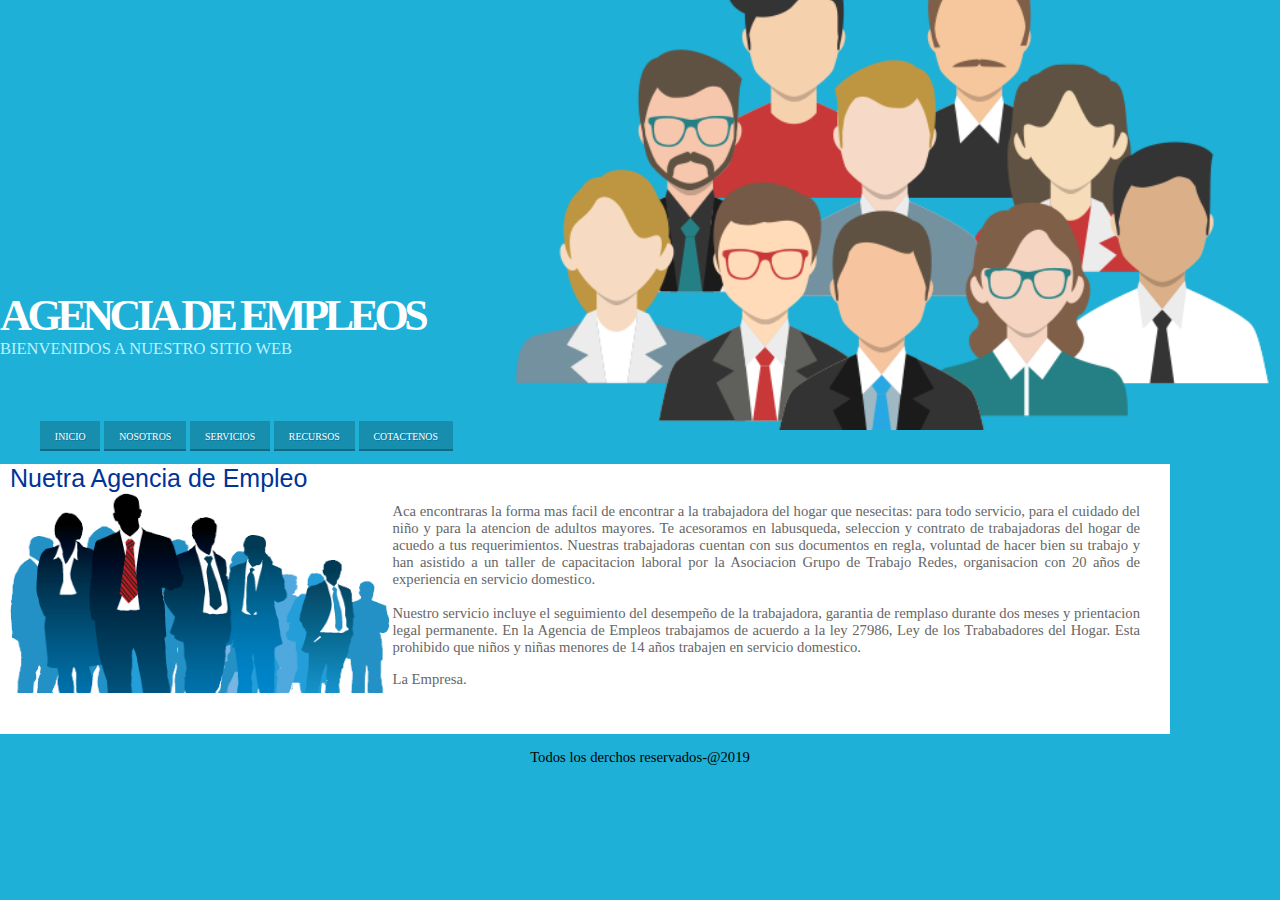
<file: index.html>
<!DOCTYPE html>
<html>
<head>
	<meta charset="utf-8">
	<meta name="viewport" content="width=device-width, initial-scale=1">
	<link rel="stylesheet" type="text/css" href="estilofinal.css">
	<title>proyecto final</title>
</head>
<body>	
<header id="logo">
	<h1><a href="principal.html">agencia de empleos</a></h1>
	<p id="subtitulo">bienvenidos a nuestro sitio web</p>
</header>
<section>
	<nav id="menu">
		<ul>
			<li><a href="indexfinal.html" title="pagina principal" hreflang="es-pe" accesskey="I">Inicio</a></li>
			<li><a href="nosotrosfinal.html" title="conocenos" hreflang="es-pe" accesskey="N">Nosotros</a></li>
			<li><a href="servicios.html" title="nuestros servicios" hreflang="es-pe" accesskey="S">Servicios</a></li>
			<li><a href="recursos.html" title="recursos" hreflang="es-pe" accesskey="R">Recursos</a></li>
			<li><a href="mailto:informa@agencia.com" title="escribanos" hreflang="es-pe" accesskey="C">Cotactenos</a></li>
		</ul>
	</nav>
</section>
<section id="seccion">
	<header id="subtitulo2">Nuetra Agencia de Empleo</header>
    <img src="empleados.png" id="imagen">
    <aside id="ladoderecho">
    	<p>
    		Aca encontraras la forma mas facil de encontrar a la trabajadora del hogar que nesecitas: para todo servicio, para el cuidado del niño y para la atencion de adultos mayores. Te acesoramos en labusqueda, seleccion y contrato de trabajadoras del hogar de acuedo a tus requerimientos.
    		Nuestras trabajadoras cuentan con sus documentos en regla, voluntad de hacer bien su trabajo y han asistido a un taller de capacitacion laboral por la Asociacion Grupo de Trabajo Redes, organisacion con 20 años de experiencia en servicio domestico.
    		<br></br>
    		Nuestro servicio incluye el seguimiento del desempeño de la trabajadora, garantia de remplaso durante dos meses y prientacion legal permanente.
    		En la Agencia de Empleos trabajamos de acuerdo a la ley 27986, Ley de los Trababadores del Hogar. Esta prohibido que niños y niñas menores de 14 años trabajen en servicio domestico. 
    	</p>
    	<p>La Empresa.</p>
    </aside>	
</section>
<footer id="pie"><p>Todos los derchos reservados-@2019</p></footer>
</body>
</html>
</file>
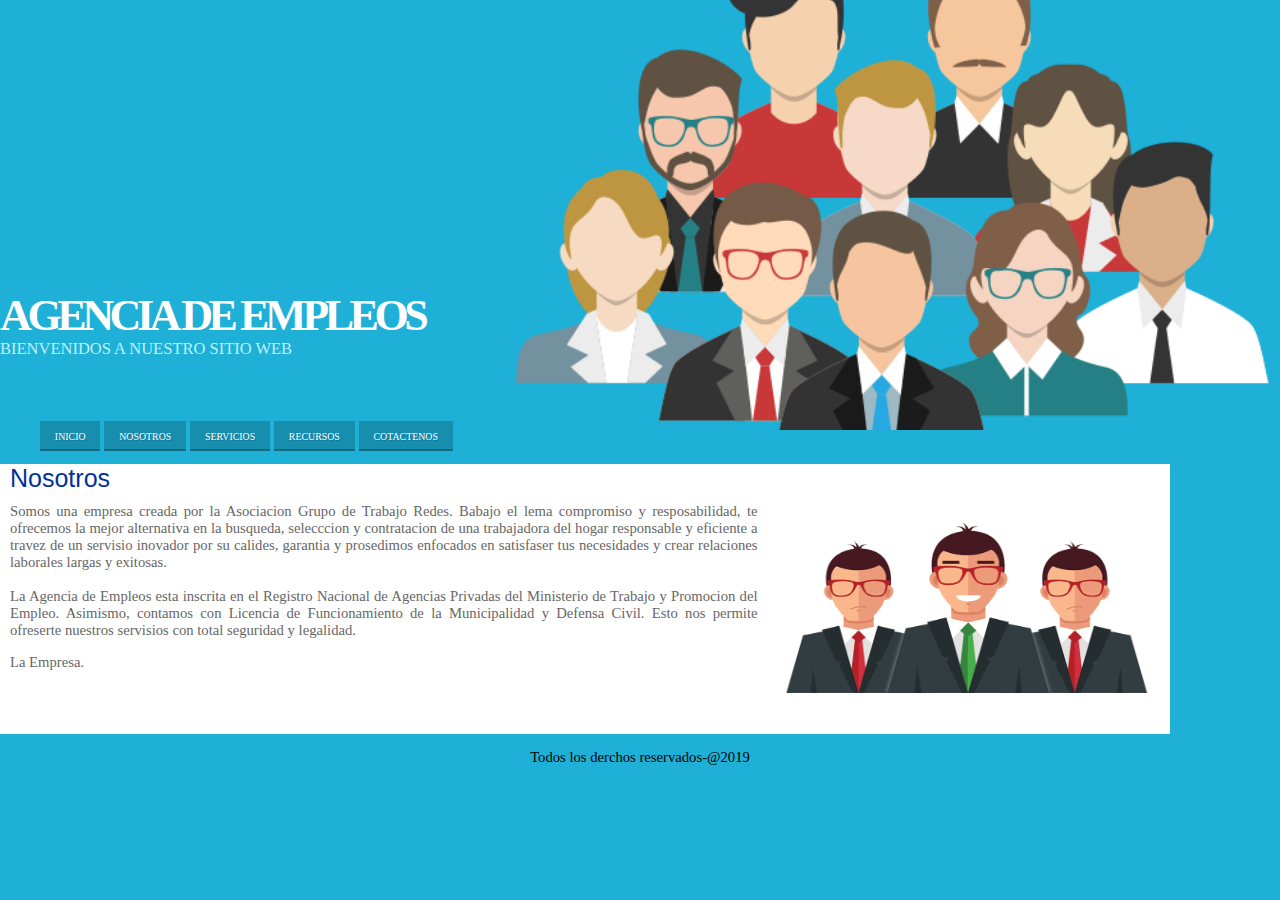
<file: nosotrosfinal.html>
<!DOCTYPE html>
<html>
<head>
	<meta charset="utf-8">
	<meta name="viewport" content="width=device-width, initial-scale=1">
	<link rel="stylesheet" type="text/css" href="estilofinal.css">
	<title>nosotros</title>
</head>
<body>	
<header id="logo">
	<h1><a href="principal.html">agencia de empleos</a></h1>
	<p id="subtitulo">bienvenidos a nuestro sitio web</p>
</header>
<section>
	<nav id="menu">
		<ul>
			<li><a href="indexfinal.html" title="pagina principal" hreflang="es-pe" accesskey="I">Inicio</a></li>
			<li><a href="nosotros.html" title="conocenos" hreflang="es-pe" accesskey="N">Nosotros</a></li>
			<li><a href="servicios.html" title="nuestros servicios" hreflang="es-pe" accesskey="S">Servicios</a></li>
			<li><a href="recursos.html" title="recursos" hreflang="es-pe" accesskey="R">Recursos</a></li>
			<li><a href="mailto:informa@agencia.com" title="escribanos" hreflang="es-pe" accesskey="C">Cotactenos</a></li>
		</ul>
	</nav>
</section>
<section id="seccion">
	<header id="subtitulo2">Nosotros</header>
    <aside id="ladoizquierdo">
    	<p>
    		Somos una empresa creada por la Asociacion Grupo de Trabajo Redes. Babajo el lema compromiso y resposabilidad, te ofrecemos la mejor alternativa en la busqueda, selecccion y contratacion de una trabajadora del hogar responsable y eficiente a travez de un servisio inovador por su calides, garantia y prosedimos enfocados en satisfaser tus necesidades y crear relaciones laborales largas y exitosas. 
    		<br></br>
    		La Agencia de Empleos esta inscrita en el Registro Nacional de Agencias Privadas del Ministerio de Trabajo y Promocion del Empleo. Asimismo, contamos con Licencia de Funcionamiento de la Municipalidad y Defensa Civil. Esto nos permite ofreserte nuestros servisios con total seguridad y legalidad.  
    	</p>
    	<p>La Empresa.</p>
    </aside>
    <img src="nosotros.png" id="imagen">	
</section>
<footer id="pie"><p>Todos los derchos reservados-@2019</p></footer>
</body>
</html>
</file>
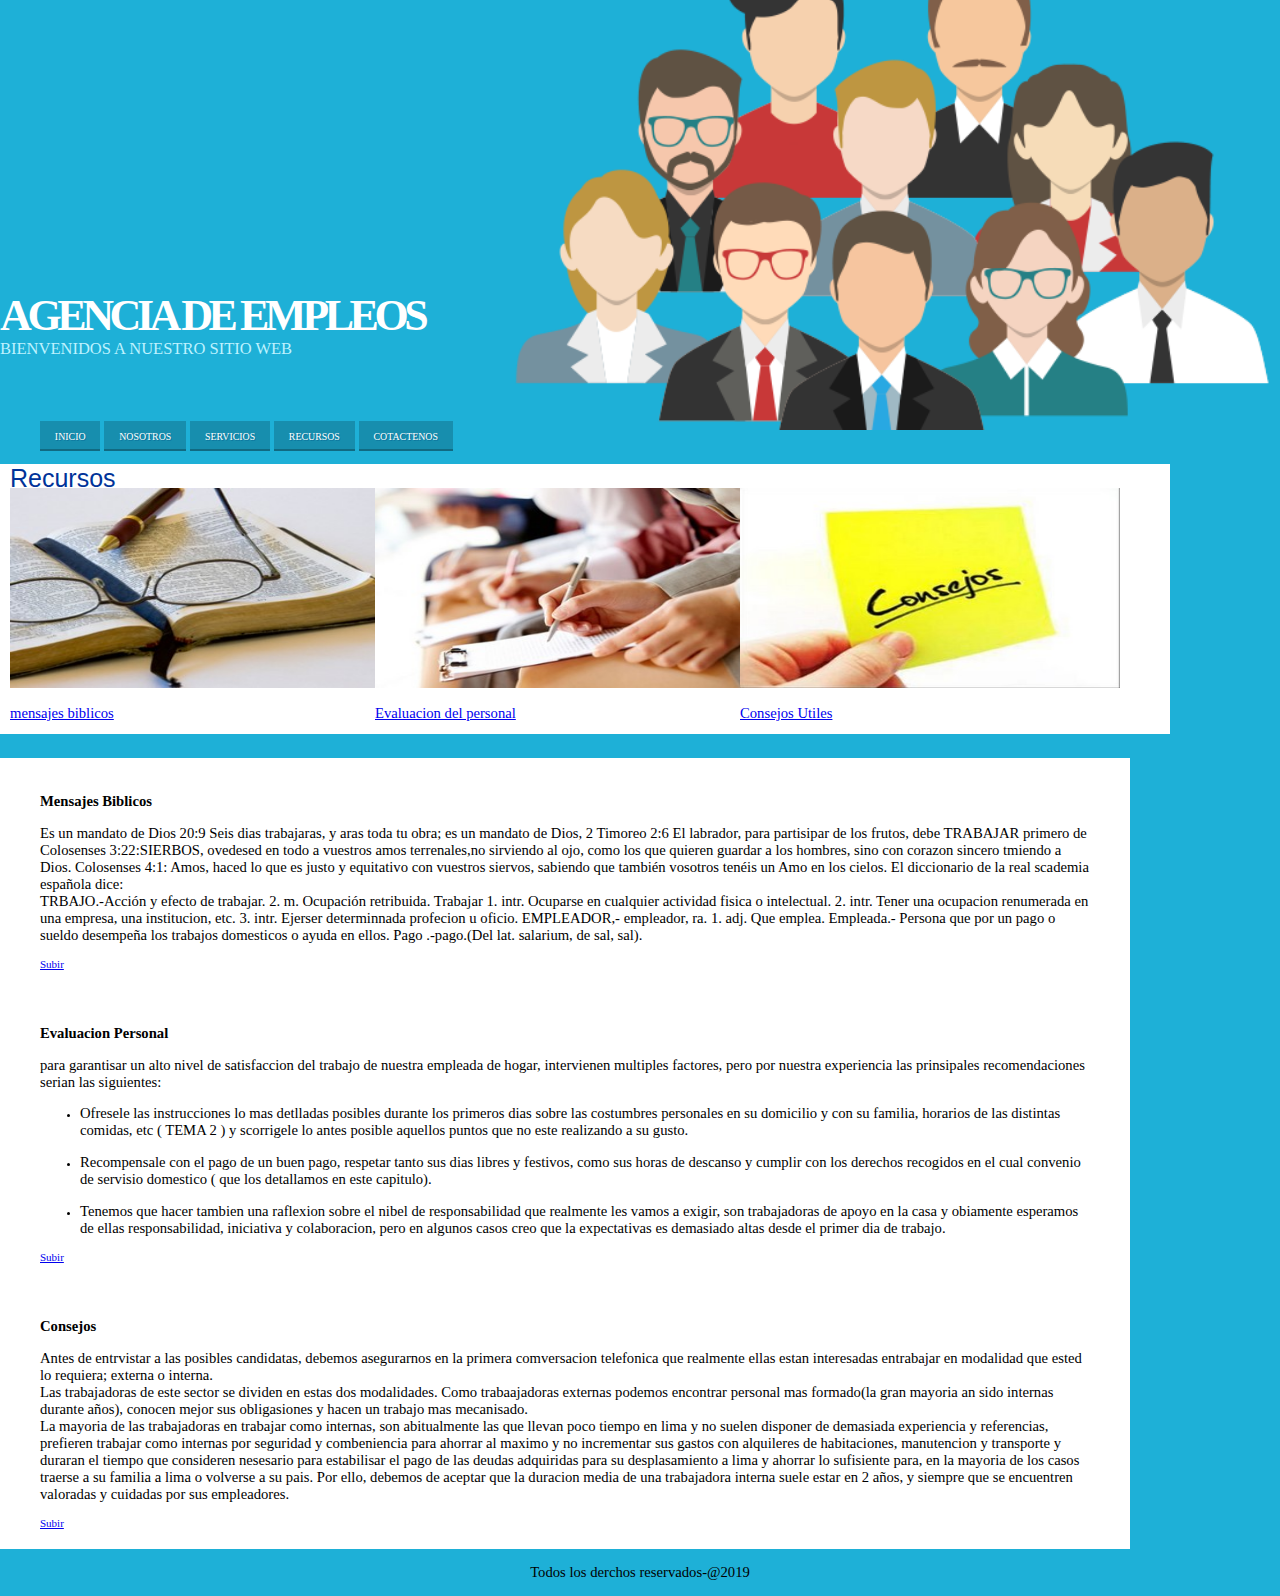
<file: recursos.html>
<!DOCTYPE html>
<html>
<head>
	<meta charset="utf-8">
	<meta name="viewport" content="width=device-width, initial-scale=1">
	<link rel="stylesheet" type="text/css" href="estilofinal.css">
	<title>servicios</title>
</head>
<body>	
<header id="logo">
	<h1><a href="principal.html">agencia de empleos</a></h1>
	<p id="subtitulo">bienvenidos a nuestro sitio web</p>
</header>
<section>
	<nav id="menu">
		<ul>
			<li><a href="indexfinal.html" title="pagina principal" hreflang="es-pe" accesskey="I">Inicio</a></li>
			<li><a href="nosotrosfinal.html" title="conocenos" hreflang="es-pe" accesskey="N">Nosotros</a></li>
			<li><a href="servicios.html" title="nuestros servicios" hreflang="es-pe" accesskey="S">Servicios</a></li>
			<li><a href="recursos.html" title="recursos" hreflang="es-pe" accesskey="R">Recursos</a></li>
			<li><a href="mailto:informa@agencia.com" title="escribanos" hreflang="es-pe" accesskey="C">Cotactenos</a></li>
		</ul>
	</nav>
</section>
<section id="seccion">
	<header id="subtitulo2">Recursos</header>
        <aside id="columna">
           <img src="recurso1.jpeg" id="imagen">
           <p><a href="#biblicos">mensajes biblicos</a></p>
        </aside>
        <aside id="columna">
           <img src="recurso2.jpeg" id="imagen">
           <p><a href="#evaluacion">Evaluacion del personal</a></p>
        </aside>
        <aside id="columna">
           <img src="recurso3.jpg" id="imagen">
           <p><a href="#consejos">Consejos Utiles</a></p>
        </aside>
</section>
<br></br>
<section id="seccionextensa">
	<article>
		<p><strong><a name="biblicos">Mensajes Biblicos</a></strong></p>
		<p>
			Es un mandato de Dios 20:9 Seis dias trabajaras, y aras toda tu obra; es un mandato de Dios, 2 Timoreo 2:6 El labrador, para partisipar de los frutos, debe TRABAJAR primero de Colosenses 3:22:SIERBOS, ovedesed en todo a vuestros amos terrenales,no sirviendo al ojo, como los que quieren guardar a los hombres, sino con corazon sincero tmiendo a Dios. Colosenses 4:1: Amos, haced lo que es justo y equitativo con vuestros siervos, sabiendo que también vosotros tenéis un Amo en los cielos. El diccionario de la real scademia española dice:
		  </br>
		  TRBAJO.-Acción y efecto de trabajar. 2. m. Ocupación retribuida. Trabajar 1. intr. Ocuparse en cualquier actividad fisica o intelectual.
		  2. intr. Tener una ocupacion renumerada en una empresa, una institucion, etc. 3. intr. Ejerser determinnada profecion u oficio.
		  EMPLEADOR,- empleador, ra. 1. adj. Que emplea. Empleada.- Persona que por un pago o sueldo desempeña los trabajos domesticos o ayuda en ellos. Pago .-pago.(Del lat. salarium, de sal, sal).
		</p>
		<a href="#arriba">Subir</a>
	</article>
</section>
<section id="seccionextensa">
	<article>
		<p><strong><a name="evaluacion">Evaluacion Personal</a></strong></p>
		<p>
			para garantisar un alto nivel de satisfaccion del trabajo de nuestra empleada de hogar, intervienen multiples  factores, pero por nuestra experiencia las prinsipales recomendaciones serian las siguientes:
		  <ul>
		  	<li>
		  		<p>
		  			Ofresele las instrucciones lo mas detlladas posibles durante los primeros dias sobre las costumbres personales en su domicilio y con su familia, horarios de las distintas comidas, etc ( TEMA 2 ) y scorrigele lo antes posible aquellos puntos que no este realizando a su gusto.
		  		</p>
		  	</li>
		  	<li>
		  		<p>
		  			Recompensale con el pago de un buen pago, respetar tanto sus dias libres y festivos, como sus horas de descanso y cumplir con los derechos recogidos en el cual convenio de servisio domestico ( que los detallamos en este capitulo).
		  		</p>
		  	</li>
		  	<li>
		  		<p>
		  			Tenemos que hacer tambien una raflexion sobre el nibel de responsabilidad que realmente les vamos a exigir, son trabajadoras de apoyo en la casa y obiamente esperamos de ellas responsabilidad, iniciativa y colaboracion, pero en algunos casos creo que la expectativas es demasiado altas desde el primer dia de trabajo.
		  		</p>
		  	</li>
		  </ul>
		</p>
		<a href="#arriba">Subir</a>
	</article>
</section>
<section id="seccionextensa">
	<article>
		<p><strong><a name="consejos">Consejos</a></strong></p>
		<p>
			Antes de entrvistar a las posibles candidatas, debemos asegurarnos en la primera comversacion telefonica que realmente ellas estan interesadas entrabajar en modalidad que ested lo requiera; externa o interna.
		  </br>
		  Las trabajadoras de este sector se dividen en estas dos modalidades.
		  Como trabaajadoras externas podemos encontrar personal mas formado(la gran mayoria an sido internas durante años), conocen mejor sus obligasiones y hacen un trabajo mas mecanisado. </br> 
		  La mayoria de las trabajadoras en trabajar como internas, son abitualmente las que llevan poco tiempo en lima y no suelen disponer de demasiada experiencia y referencias, prefieren trabajar como internas por seguridad y combeniencia para ahorrar al maximo y no incrementar sus gastos con alquileres de habitaciones, manutencion y transporte y duraran el tiempo que consideren nesesario para estabilisar el pago de las deudas adquiridas para su desplasamiento a lima y ahorrar lo sufisiente para, en la mayoria de los casos traerse a su familia a lima o volverse a su pais. Por ello, debemos de aceptar que la duracion media de una trabajadora interna suele estar en 2 años, y siempre que se encuentren valoradas y cuidadas por sus empleadores.
		</p>
		<a href="#arriba">Subir</a>
</section>
<footer id="pie"><p>Todos los derchos reservados-@2019</p></footer>
</body>
</html>
</file>
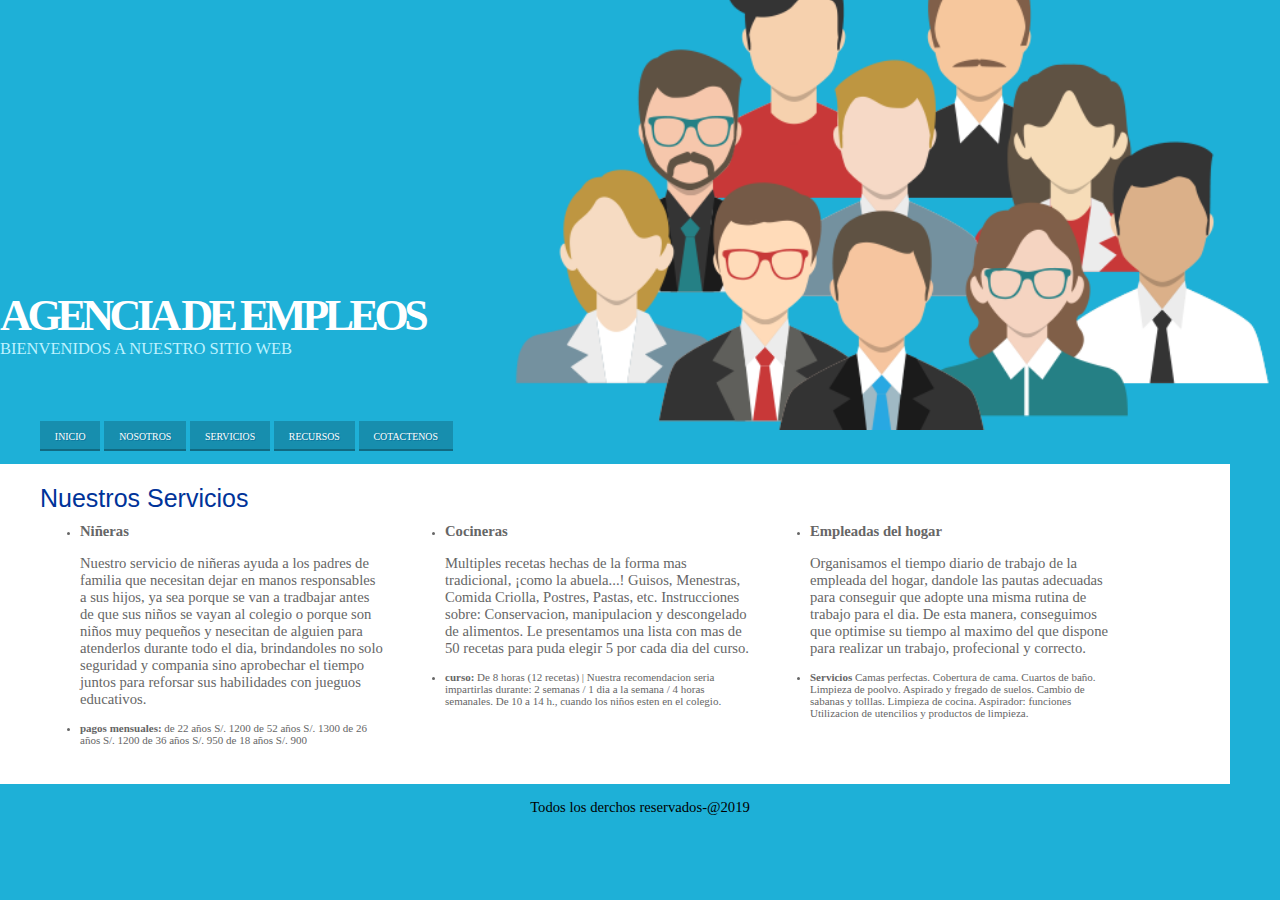
<file: servicios.html>
<!DOCTYPE html>
<html>
<head>
	<meta charset="utf-8">
	<meta name="viewport" content="width=device-width, initial-scale=1">
	<link rel="stylesheet" type="text/css" href="estilofinal.css">
	<title>servicios</title>
</head>
<body>	
<header id="logo">
	<h1><a href="principal.html">agencia de empleos</a></h1>
	<p id="subtitulo">bienvenidos a nuestro sitio web</p>
</header>
<section>
	<nav id="menu">
		<ul>
			<li><a href="indexfinal.html" title="pagina principal" hreflang="es-pe" accesskey="I">Inicio</a></li>
			<li><a href="nosotrosfinal.html" title="conocenos" hreflang="es-pe" accesskey="N">Nosotros</a></li>
			<li><a href="servicios.html" title="nuestros servicios" hreflang="es-pe" accesskey="S">Servicios</a></li>
			<li><a href="recursos.html" title="recursos" hreflang="es-pe" accesskey="R">Recursos</a></li>
			<li><a href="mailto:informa@agencia.com" title="escribanos" hreflang="es-pe" accesskey="C">Cotactenos</a></li>
		</ul>
	</nav>
</section>
<section id="seccionServicios">
	<header id="subtitulo2">Nuestros Servicios</header>
    <aside id="columna">
    	<ul>
    	<li id="li">
    		<p><strong>Niñeras</strong></p>
    		<p>
    		Nuestro servicio de niñeras ayuda a los padres de familia que necesitan dejar en manos responsables a sus hijos, ya sea porque se van a tradbajar antes de que sus niños se vayan al colegio o porque son niños muy pequeños y nesecitan de alguien para atenderlos durante todo el dia, brindandoles no solo seguridad y compania sino aprobechar el tiempo juntos para reforsar sus habilidades con jueguos educativos. 
    		</p>
    	</li>
    	<li id="li">
    		<strong>pagos mensuales: </strong>
    		de 22 años  S/. 1200
    		de 52 años  S/. 1300
    		de 26 años  S/. 1200
    		de 36 años  S/. 950
    		de 18 años  S/. 900
    	</li>
    	</ul>
    </aside>
    <aside id="columna">
    	<ul>
    	<li id="li">
    	<p><strong>Cocineras</strong></p>
    	<p>
    		Multiples recetas hechas de la forma mas tradicional, ¡como la abuela...! Guisos, Menestras, Comida Criolla, Postres, Pastas, etc. Instrucciones sobre: Conservacion, manipulacion y descongelado de alimentos. Le presentamos una lista con mas de 50 recetas para puda elegir 5 por cada dia del curso.
    	</p>
    	</li>
    	<li id="li">
    		<strong>curso:</strong>
    		De 8 horas (12 recetas) | Nuestra recomendacion seria impartirlas durante: 2 semanas / 1 dia a la semana / 4 horas semanales. De 10 a 14 h., cuando los niños esten en el colegio.
    	</li>
    	</ul>
    </aside>
    <aside id="columna">
    	<ul>
    		<li id="li">
    			<p><strong>Empleadas del hogar</strong></p>
    			<p>
    				Organisamos el tiempo diario de trabajo de la empleada del hogar, dandole las pautas adecuadas para conseguir que adopte una misma rutina de trabajo para el dia. De esta manera, conseguimos que optimise su tiempo al maximo del que dispone para realizar un trabajo, profecional y correcto.
    			</p>
    		</li>
    		<li id="li">
    			<strong>Servicios</strong>
    			Camas perfectas. Cobertura de cama. Cuartos de baño. Limpieza de poolvo. Aspirado y fregado de suelos. Cambio de sabanas y tolllas. Limpieza de cocina. Aspirador: funciones Utilizacion de utencilios y productos de limpieza.
    		</li>
    	</ul>
    </aside>
</section>
<footer id="pie"><p>Todos los derchos reservados-@2019</p></footer>
</body>
</html>
</file>
<file: estilofinal.css>
body{
	background-color: #1EB0D7;
	font-family: tahoma;
	font-size: 11px;
	width: 1200;
	margin: auto;
}
#logo{
	background: url(logo.png) no-repeat right;
	margin: 0 0px;
	background-size:60%;
	padding: 25em 0em 5em 0em;
	text-transform: uppercase; 
}
#logo h1 a {
	margin: 0em
	padding: 0;
	letter-spacing: -.1em;
	text-decoration: none;
	font-size: 2em;
	font-weight: bold;
	color: #FFFFFF
}
#subtitulo {
	padding: 0em;
	margin-top: -1em;
	font-size: 1.5em;
	color: #BDF2FF
}
#menu li {
	display: inline-block;
	margin-top: -2em;
}
#menu a{
	display: block;
	float: left;
	margin-right: 0.12em;
	padding: 1em 1.5em;
	background: #178EAE;
	box-shadow: inset 0px -2px 0px 0px rgba(0,0,0,0.25);
	text-decoration: none;
	text-shadow: 1px 1px 0px #0C749C;
	text-transform: uppercase;
	font-size: .90em;
	color: #FFFFFF
}
#seccion{
	width: 1150px;
	padding: 0px 10px;
	background: #FFF;
    height: 270px;
}
#seccionServicios{
	width: 1150px;
	padding: 20px 40px;
	background: #FFF;
    height: 280px;
}
#imagen{
	margin: 0px;
	width: 380px;
	height: 200px;
	text-align: center;
}
#subtitulo2 {
	font-family: tahoma, Geneva, sans-serif;
	font-size: 25px;
	color: #039;
}
#ladoderecho{
    margin: -5px 20px 0px 0px;
    float: right;
    width: 65%;
    text-align: justify;
    color: #666     
}
#pie{
	text-align: center;
}
p{
	font-family: tahoma;
	font-size: 11pt;
}
#ladoizquierdo{
	margin: -5px 20px 0px 0px;
	float: left;
	width: 65%;
	font-size: 11px;
	text-align: justify;
	color: #666;
}
#columna{
	margin: -5px 20px 0px 0px;
	float: left;
	width: 30%;
	color: #666;
}
#seccionextensa{
	width: 1050px;
	padding: 20px 40px;
	background: #FFF;
	height: auto;
}
#centrado{
	text-align: center;
}
#lista li{
	font-size: 11px;
}
</file>
